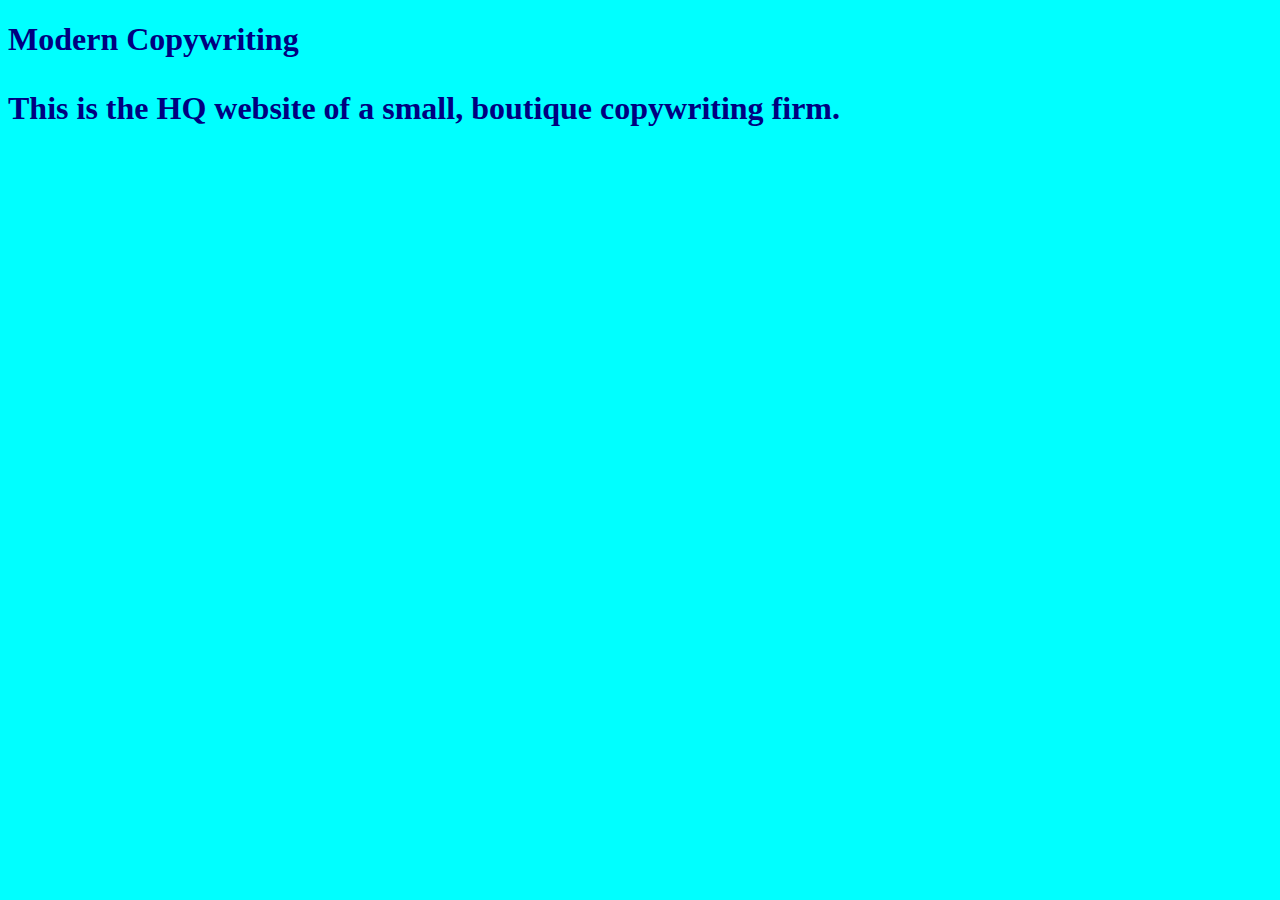
<file: unit_1/index.html>
<!DOCTYPE html>
<html>
<head>
	<link rel="stylesheet" type="text/css" href="css/style.css">
</head>
<title>Modern Copywriting</title>
<body>
	<h1>Modern Copywriting<h1>
	<p>This is the HQ website of a small, boutique copywriting firm.</p>
</body>
</html>
</file>
<file: unit_1/css/style.css>
body {
	background-color: aqua;
}

h1, p {
	color: navy;
}
</file>
